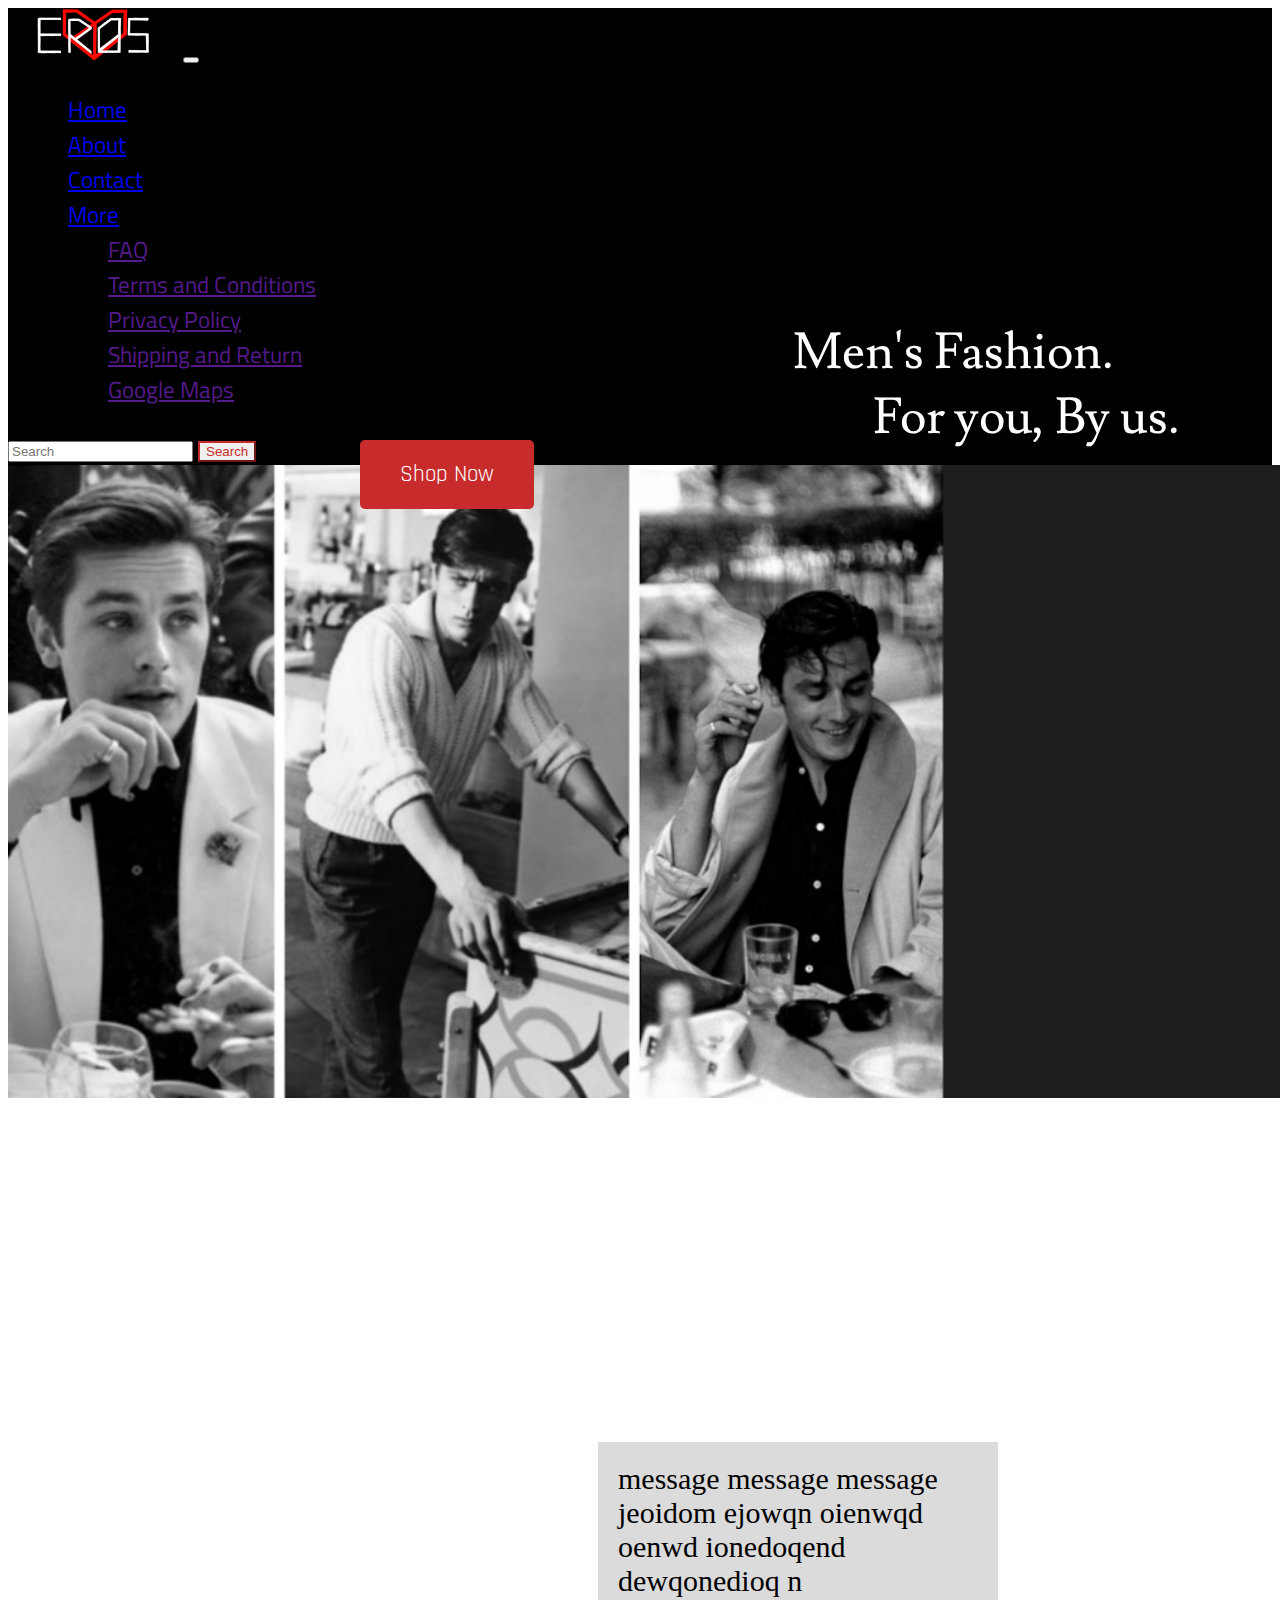
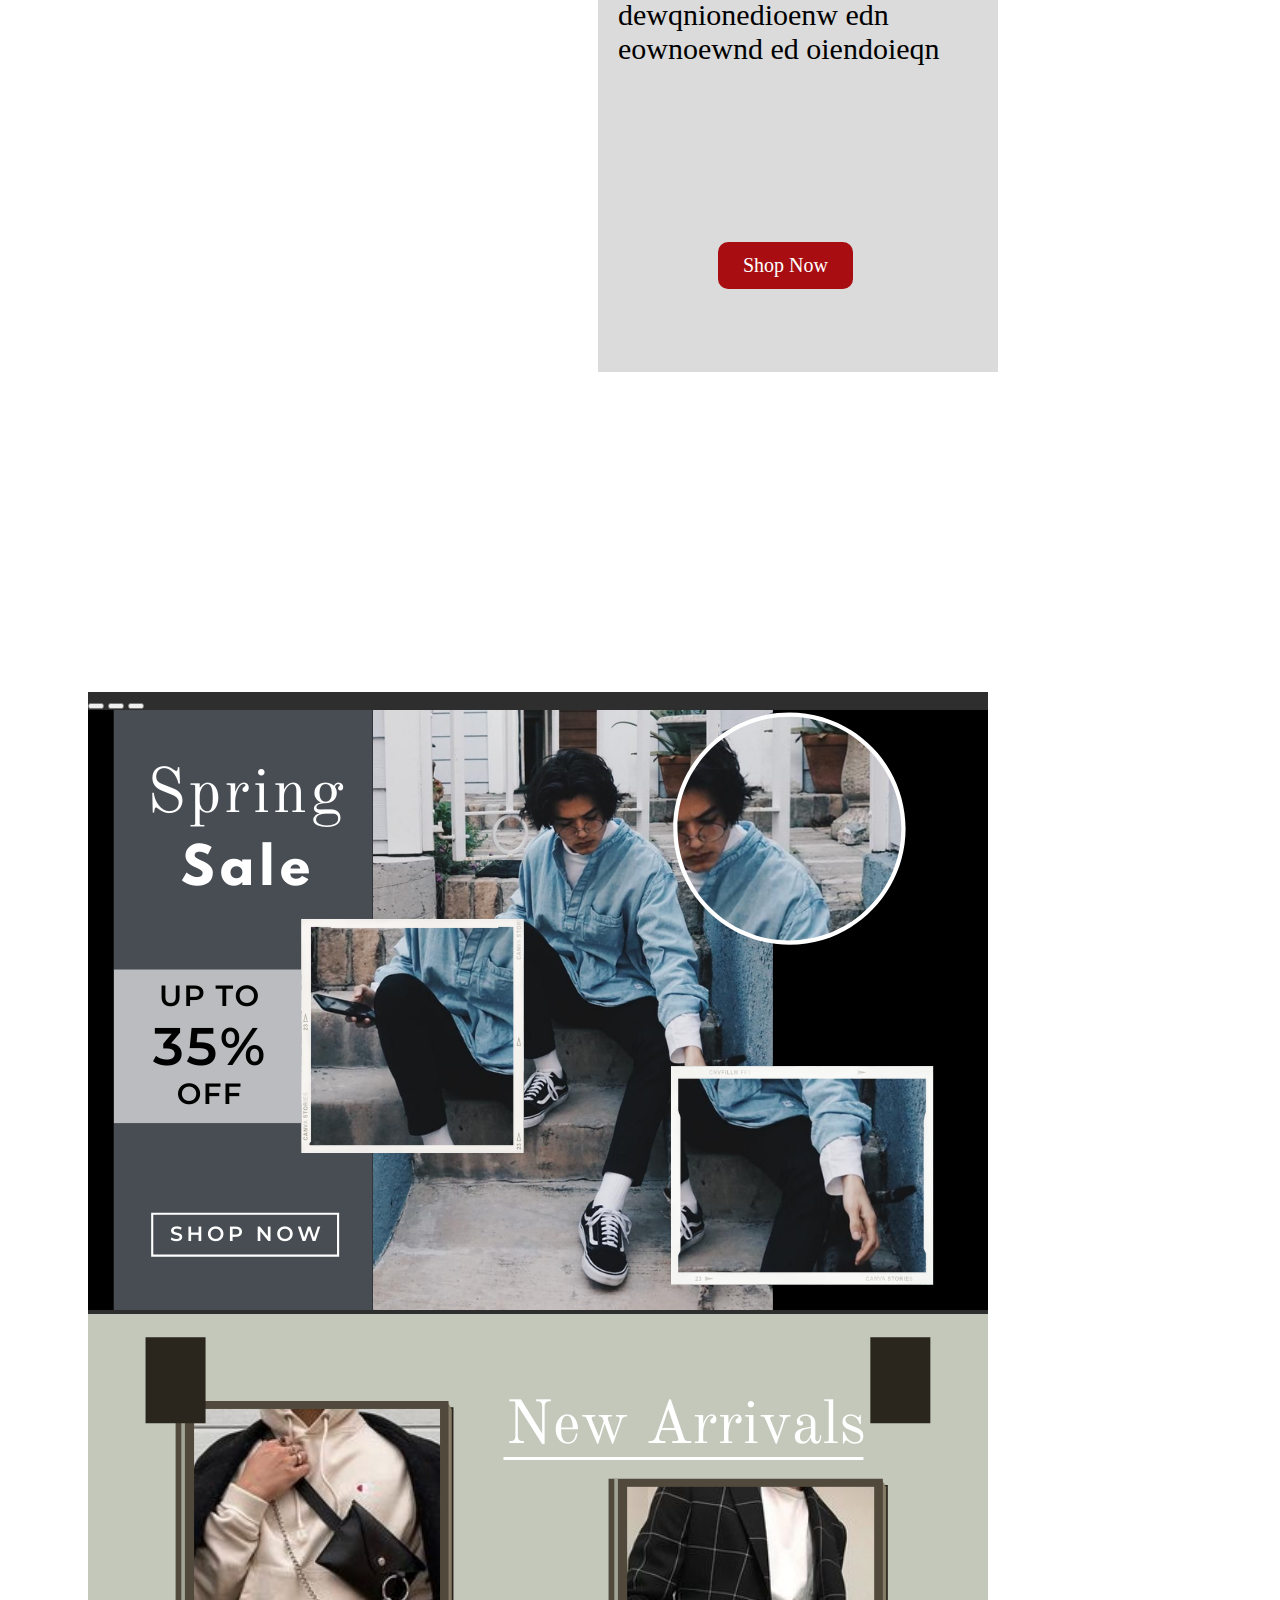
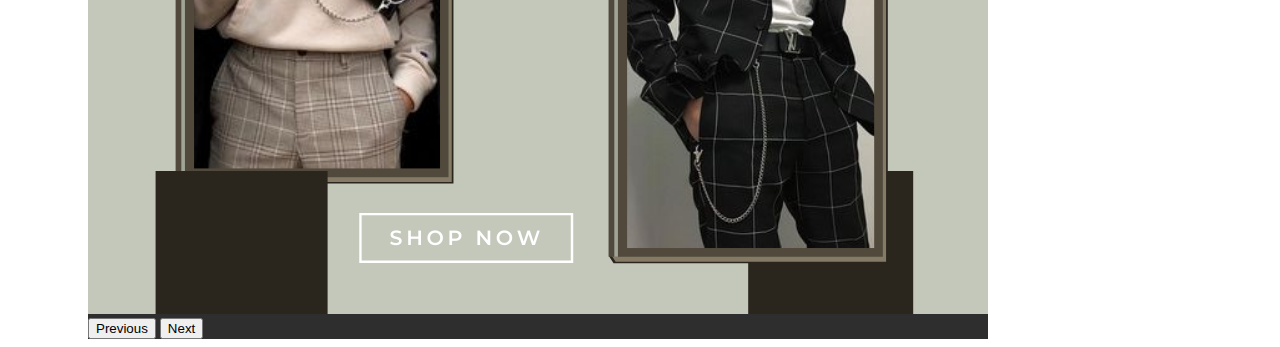
<file: index.html>
<!doctype html>
<html lang="en">
<head>
  <meta charset="utf-8">
  <meta name="viewport" content="width=device-width, initial-scale=1">
  <title>EROS</title>
  <link href="https://cdn.jsdelivr.net/npm/bootstrap@5.1.3/dist/css/bootstrap.min.css" rel="stylesheet" integrity="sha384-1BmE4kWBq78iYhFldvKuhfTAU6auU8tT94WrHftjDbrCEXSU1oBoqyl2QvZ6jIW3" crossorigin="anonymous">
  <script src="https://cdn.jsdelivr.net/npm/bootstrap@5.1.3/dist/js/bootstrap.bundle.min.js" integrity="sha384-ka7Sk0Gln4gmtz2MlQnikT1wXgYsOg+OMhuP+IlRH9sENBO0LRn5q+8nbTov4+1p" crossorigin="anonymous"></script>
  <link rel="stylesheet" href="https://unpkg.com/aos@next/dist/aos.css" />


  <link rel="stylesheet" href="boot.css">

</head>
<body>


  <nav class="navbar navbar-expand-lg navbar-dark" style="background-color: #000000;">
    <div class="container-fluid">
      <a class="navbar-brand" href="#"><img src="log.jpg" style="width: 170px;"></a>
      <button class="navbar-toggler" type="button" data-bs-toggle="collapse" data-bs-target="#navbarSupportedContent" aria-controls="navbarSupportedContent" aria-expanded="false" aria-label="Toggle navigation">
        <span class="navbar-toggler-icon"></span>
      </button>
      <div class="collapse navbar-collapse" id="navbarSupportedContent">
        <ul class="navbar-nav me-auto mb-2 mb-lg-0">
          <li class="nav-item">
            <a class="nav-link active" aria-current="page" href="index.html">Home</a>
          </li>
          <li class="nav-item">
            <a class="nav-link" href="#">About</a>
          </li>
          <li class="nav-item">
            <a class="nav-link" href="#">Contact</a>
          </li>
          <li class="nav-item dropdown">
            <a class="nav-link dropdown-toggle" href="#" id="navbarDropdown" role="button" data-bs-toggle="dropdown" aria-expanded="false">
              More
            </a>
            <ul class="dropdown-menu" aria-labelledby="dropdownMenuLink">
              <li><a class="dropdown-item" href="">FAQ</a></li>
              <li><a class="dropdown-item" href="">Terms and Conditions</a></li>
              <li><a class="dropdown-item" href="">Privacy Policy</a></li>
              <li><a class="dropdown-item" href="">Shipping and Return</a></li>
              <li><a class="dropdown-item" href="">Google Maps</a></li>
            </ul>
          </li>
        
        </ul>
        <form class="d-flex">
          <input class="form-control me-2" type="search" placeholder="Search" aria-label="Search">
          <button class="btn btn-outline-success" type="submit">Search</button>
          
        </form>
        
      </div>
    </div>
  </nav>



<img src="banner.png"  class="wrapper"> 
<a href="link.html" class="shopbtn">Shop Now</a>
<img src="banner2.png" class="wrapper2">
<pre class="qu">Men's Fashion. 
        For you, By us.</pre>



<div class="card-group" >
  <div class="card" id="card1"  data-aos="fade-down"
  data-aos-easing="linear"
  data-aos-duration="1500">
    <img src="clos1.jpg"  class="card-img-top">
   
  </div>
  
  <div class="card" id="card2">
   <p id="cp"> message message message jeoidom ejowqn oienwqd oenwd ionedoqend dewqonedioq n dewqnionedioenw edn eownoewnd ed oiendoieqn</p>
    <a href="link.html"class="shpbtn2">Shop Now</a>
  </div>


  <div class="card"  id="card3"  data-aos="fade-down"
  data-aos-easing="linear"
  data-aos-duration="1500">
    <img src="clos2.jpg" class="card-img-top">
 
  </div>
</div>



  <div id="carouselExampleIndicators" class="carousel slide" data-bs-ride="carousel">
    <div class="carousel-indicators">
      <button type="button" data-bs-target="#carouselExampleIndicators" data-bs-slide-to="0" class="active" aria-current="true" aria-label="Slide 1"></button>
      <button type="button" data-bs-target="#carouselExampleIndicators" data-bs-slide-to="1" aria-label="Slide 2"></button>
      <button type="button" data-bs-target="#carouselExampleIndicators" data-bs-slide-to="2" aria-label="Slide 3"></button>
    </div>
    <div class="carousel-inner">
      <div class="carousel-item active">
        <img src="Spring.png" class="d-block w-52">
      </div>
    </div>

     <div class="carousel-inner"> 
      <div class="carousel-item active">
        <img src="New Arrivals.png" class="d-block w-52">
      </div>
 
    </div>
    <button class="carousel-control-prev" type="button" data-bs-target="#carouselExampleIndicators" data-bs-slide="prev">
      <span class="carousel-control-prev-icon" aria-hidden="true"></span>
      <span class="visually-hidden">Previous</span>
    </button>
    <button class="carousel-control-next" type="button" data-bs-target="#carouselExampleIndicators" data-bs-slide="next">
      <span class="carousel-control-next-icon" aria-hidden="true"></span>
      <span class="visually-hidden">Next</span>
    </button>
  </div>


  <footer> 
    
  </footer>




  <script src="https://unpkg.com/aos@next/dist/aos.js"></script>
  <script>
    AOS.init();
  </script>
</body>
</html>
</file>
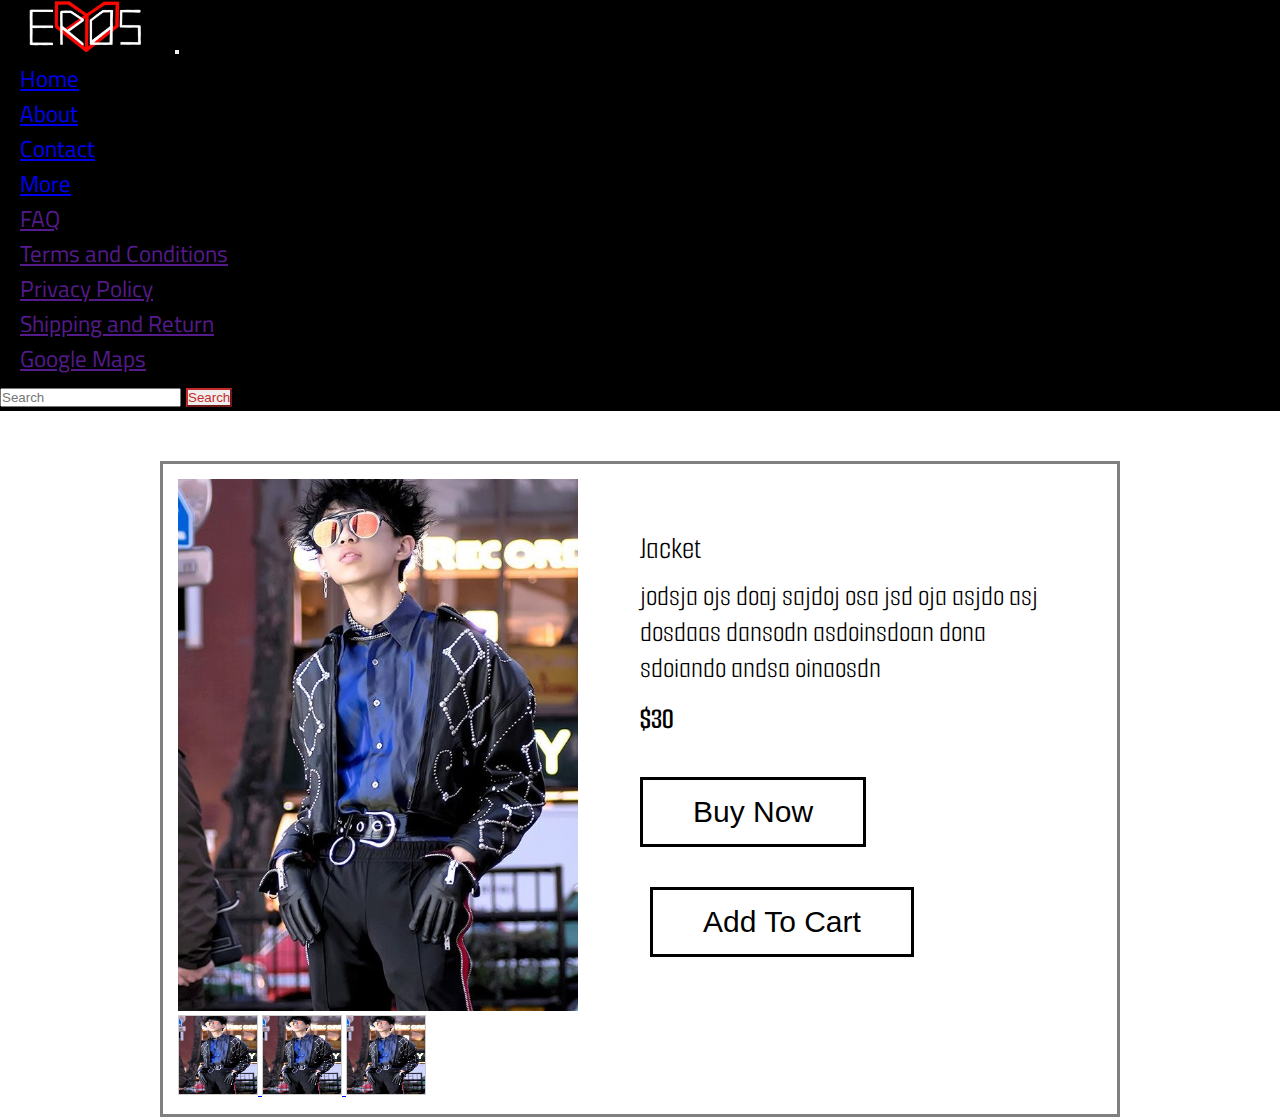
<file: product.html>
<!DOCTYPE html>
<html>

<head>
    <meta charset="UTF-8" />
    <meta name="viewport" content="width=device-width, initial-scale=1.0" />
    <link href="https://cdn.jsdelivr.net/npm/bootstrap@5.1.3/dist/css/bootstrap.min.css" rel="stylesheet" integrity="sha384-1BmE4kWBq78iYhFldvKuhfTAU6auU8tT94WrHftjDbrCEXSU1oBoqyl2QvZ6jIW3" crossorigin="anonymous">
    <script src="https://cdn.jsdelivr.net/npm/bootstrap@5.1.3/dist/js/bootstrap.bundle.min.js" integrity="sha384-ka7Sk0Gln4gmtz2MlQnikT1wXgYsOg+OMhuP+IlRH9sENBO0LRn5q+8nbTov4+1p" crossorigin="anonymous"></script>
  
    <title>EROS</title>
    <link rel="stylesheet" href="style.css" />
</head>

<body>

    <nav class="navbar navbar-expand-lg navbar-dark" style="background-color: #000000;">
        <div class="container-fluid">
          <a class="navbar-brand" href="#"><img src="log.jpg" style="width: 170px;"></a>
          <button class="navbar-toggler" type="button" data-bs-toggle="collapse" data-bs-target="#navbarSupportedContent" aria-controls="navbarSupportedContent" aria-expanded="false" aria-label="Toggle navigation">
            <span class="navbar-toggler-icon"></span>
          </button>
          <div class="collapse navbar-collapse" id="navbarSupportedContent">
            <ul class="navbar-nav me-auto mb-2 mb-lg-0">
              <li class="nav-item">
                <a class="nav-link active" aria-current="page" href="index.html">Home</a>
              </li>
              <li class="nav-item">
                <a class="nav-link" href="#">About</a>
              </li>
              <li class="nav-item">
                <a class="nav-link" href="#">Contact</a>
              </li>
              <li class="nav-item dropdown">
                <a class="nav-link dropdown-toggle" href="#" id="navbarDropdown" role="button" data-bs-toggle="dropdown" aria-expanded="false">
                  More
                </a>
                <ul class="dropdown-menu" aria-labelledby="dropdownMenuLink">
                  <li><a class="dropdown-item" href="">FAQ</a></li>
                  <li><a class="dropdown-item" href="">Terms and Conditions</a></li>
                  <li><a class="dropdown-item" href="">Privacy Policy</a></li>
                  <li><a class="dropdown-item" href="">Shipping and Return</a></li>
                  <li><a class="dropdown-item" href="">Google Maps</a></li>
                </ul>
              </li>
            
            </ul>
            <form class="d-flex">
              <input class="form-control me-2" type="search" placeholder="Search" aria-label="Search">
              <button class="btn btn-outline-success" type="submit">Search</button>
              
            </form>
            
          </div>
        </div>
      </nav>
    



    <div class="container10">


    <div class="xzoom-container">
        <img src="clos2.jpg" class="xzoom" xoriginal="clos2.jpg">
        <div class="xzoom-thumbs">


            <a href="clos2.jpg">
                <img class="xzoom-gallery" src="clos2.jpg" xpreview="clos2.jpg">
            </a>
         
            <a href="clos2.jpg">
              <img class="xzoom-gallery" src="clos2.jpg" xpreview="clos2.jpg">
          </a>
       
          <a href="clos2.jpg">
            <img class="xzoom-gallery" src="clos2.jpg" xpreview="clos2.jpg">
        </a>
     

        </div>
    </div>
    
    <div class="description">
        <h1>
            <b>Jacket</b>
        </h1>
        <p>
          jodsja ojs doaj sajdoj osa jsd oja asjdo asj dosdaas dansodn asdoinsdoan dona sdoiando andsa oinaosdn
        </p>
        <span>
            $30
        </span>
        <div>
            <button class="buy">Buy Now</button>
            <button class="cart">Add To Cart</button>
        </div>
    </div>
    
    <footer>
        





    </footer>

    </div>


    <script src="jquery.js"></script>
    <script src="zoom.js"></script>
    <script src="script.js"></script>
</body>

</html>
</file>
<file: boot.css>
@import url('https://fonts.googleapis.com/css2?family=Baloo+Bhaijaan+2&family=Comfortaa:wght@500&family=Exo+2:wght@200&family=Josefin+Sans:ital,wght@1,300&family=Montserrat:wght@200&family=Quicksand&family=Satisfy&family=Titillium+Web:wght@200&family=Vollkorn&display=swap');
@import url('https://fonts.googleapis.com/css2?family=Baloo+Bhaijaan+2&family=Comfortaa:wght@500&family=Exo+2:wght@200&family=Josefin+Sans:ital,wght@1,300&family=Montserrat:wght@200&family=Quicksand&family=Rajdhani:wght@300;400&family=Satisfy&family=Titillium+Web:wght@200&family=Vollkorn&display=swap');
@import url('https://fonts.googleapis.com/css2?family=Baloo+Bhaijaan+2&family=Comfortaa:wght@500&family=Exo+2:wght@200&family=Josefin+Sans:ital,wght@1,300&family=Lusitana&family=Montserrat:wght@200&family=Quicksand&family=Rajdhani:wght@300;400&family=Satisfy&family=Titillium+Web:wght@200&family=Vollkorn&display=swap');
@import url('https://fonts.googleapis.com/css2?family=Baloo+Bhaijaan+2&family=Comfortaa:wght@500&family=Exo+2:wght@200&family=Gentium+Book+Basic&family=Josefin+Sans:ital,wght@1,300&family=Lusitana&family=Montserrat:wght@200&family=Quicksand&family=Rajdhani:wght@300;400&family=Satisfy&family=Titillium+Web:wght@200&family=Vollkorn&display=swap');


.navbar { 
    font-family: 'Titillium Web', sans-serif;
    font-size: 23px;
}
.nav-item {
    margin-left: 20px;
}

.btn-outline-success { 
    border-color: #c82b2b;
    color:#c82b2b;
}

.btn-outline-success:hover { 
    background-color: #c82b2b;
    border-color: #c82b2b;
}



#carouselExampleIndicators{
    margin-left: 80px;
   background-color: #2e2e2e;
    width: 900px;
}

.carousel-item { 

}

.wrapper2 { 
    width: 1519px;
    z-index:-2;
    
    
}

.wrapper {
    width: 1519px;
    z-index:1;
    position: absolute;
    transition: all 1s ease; 
}

.wrapper:hover {
    opacity: 0;
}

.shopbtn {
    position:absolute;
    background-color: #c82b2b;
    color:white;
    z-index:1;
    text-decoration:none;
    padding:20px;
    font-size: 23px;
    top:440px;
    left:360px;
    padding-right:40px;
    padding-left:40px;
    border-radius:5px;
    font-family: 'Rajdhani', sans-serif;
}
.shopbtn:hover { 
    color:white;
}

.qu {
    position:absolute; 
    color:white; 
    z-index:1;
    font-size: 50px;
    top:270px;
    right:100px;
    font-family: 'Lusitana', serif;
}



.card-group { 
 position: relative;
    margin-top: 90px;
    width:100%; 
    height: 1100px;
   
    
}
.card { 
    position: absolute;
    margin: 30px;
    width: 400px;
    
}
#card1 { 
   left:40px; 
}

#card2 { 
    left:560px;
    top:220px;
    background-color:#dbdbdb;
    height:530px;
    font-size: 30px;
}

#cp { 
    margin: 20px;
    font-family: 'Gentium Book Basic', serif;
}

.shpbtn2 {
    position:absolute;
    left:120px;
    top:400px;
    background-color: #a80d12;
    color: white; 
    padding:12px 25px;

    text-align: center; 
    text-decoration: none;
    font-size:20px;
    border-radius: 10px;
}

.shpbtn2:hover { 
    color:white;
}
#card3 { 
    right:40px;
    top:460px;
    margin-bottom: 30px;
  

}
</file>
<file: style.css>
@import url('https://fonts.googleapis.com/css2?family=Baloo+Bhaijaan+2&family=Comfortaa:wght@500&family=Exo+2:wght@200&family=Josefin+Sans:ital,wght@1,300&family=Montserrat:wght@200&family=Quicksand&family=Satisfy&family=Titillium+Web:wght@200&family=Vollkorn&display=swap');
@import url('https://fonts.googleapis.com/css2?family=Baloo+Bhaijaan+2&family=Comfortaa:wght@500&family=Exo+2:wght@200&family=Josefin+Sans:ital,wght@1,300&family=Montserrat:wght@200&family=Quicksand&family=Rajdhani:wght@300;400&family=Satisfy&family=Titillium+Web:wght@200&family=Vollkorn&display=swap');
@import url('https://fonts.googleapis.com/css2?family=Baloo+Bhaijaan+2&family=Comfortaa:wght@500&family=Exo+2:wght@200&family=Josefin+Sans:ital,wght@1,300&family=Lusitana&family=Montserrat:wght@200&family=Quicksand&family=Rajdhani:wght@300;400&family=Satisfy&family=Titillium+Web:wght@200&family=Vollkorn&display=swap');
@import url('https://fonts.googleapis.com/css2?family=Baloo+Bhaijaan+2&family=Comfortaa:wght@500&family=Exo+2:wght@200&family=Gentium+Book+Basic&family=Josefin+Sans:ital,wght@1,300&family=Lusitana&family=Montserrat:wght@200&family=Quicksand&family=Rajdhani:wght@300;400&family=Satisfy&family=Titillium+Web:wght@200&family=Vollkorn&display=swap');
@import url('https://fonts.googleapis.com/css2?family=Baloo+Bhaijaan+2&family=Comfortaa:wght@500&family=Exo+2:wght@200&family=Gentium+Book+Basic&family=Josefin+Sans:ital,wght@1,300&family=Lusitana&family=Montserrat:wght@200&family=Quicksand&family=Rajdhani:wght@300;400&family=Satisfy&family=Smooch+Sans&family=Titillium+Web:wght@200&family=Vollkorn&display=swap');


*{
    margin: 0;
    padding: 0;
    box-sizing: border-box;
}

body{
    background-color:white ;

}



.navbar { 
    font-family: 'Titillium Web', sans-serif;
    font-size: 23px;
}
.nav-item {
    margin-left: 20px;
}

.btn-outline-success { 
    border-color: #c82b2b;
    color:#c82b2b;
}

.btn-outline-success:hover { 
    background-color: #c82b2b;
    border-color: #c82b2b;
}



.container10{
 width: 960px;
 margin: 50px auto 0;
 background-color:white;
 border: 3.5px solid grey ;
 padding: 15px;
 
 display: grid;
 grid-template-columns: 1fr 1fr; 
}

.description{
    font-family: 'Smooch Sans', sans-serif;
    margin-right: 50px ;
}

.description h1{
    margin: 50px 0 10px 0;
    font-weight: 300;
}

.description p{
    font-size: 30px;
}

.description span{
    margin-top:15px ;
    display: inline-block;
    font-weight: 600;
    font-size: 30px;
    color: black;
}

.description button{
    font-size: 30px;
    background-color: white;
    padding: 15px 50px;
    margin-top: 40px;
    cursor: pointer;
    border: 3px solid black ;
    transition: 0.3s;
    color: black;
   
}
.description button:hover {
    background-color: #c82b2b;
    color: white;
    border: 3px solid white;
}

.description .buy{
    
}

.description .cart{
   
    margin-left: 10px ;
}

.xzoom-thumbs img{
    display: inline-block;
    height: 80px;
    width: 80px;
    border: 1px solid #ccc;
}

.xzoom { 
    width: 400px;
}
</file>
